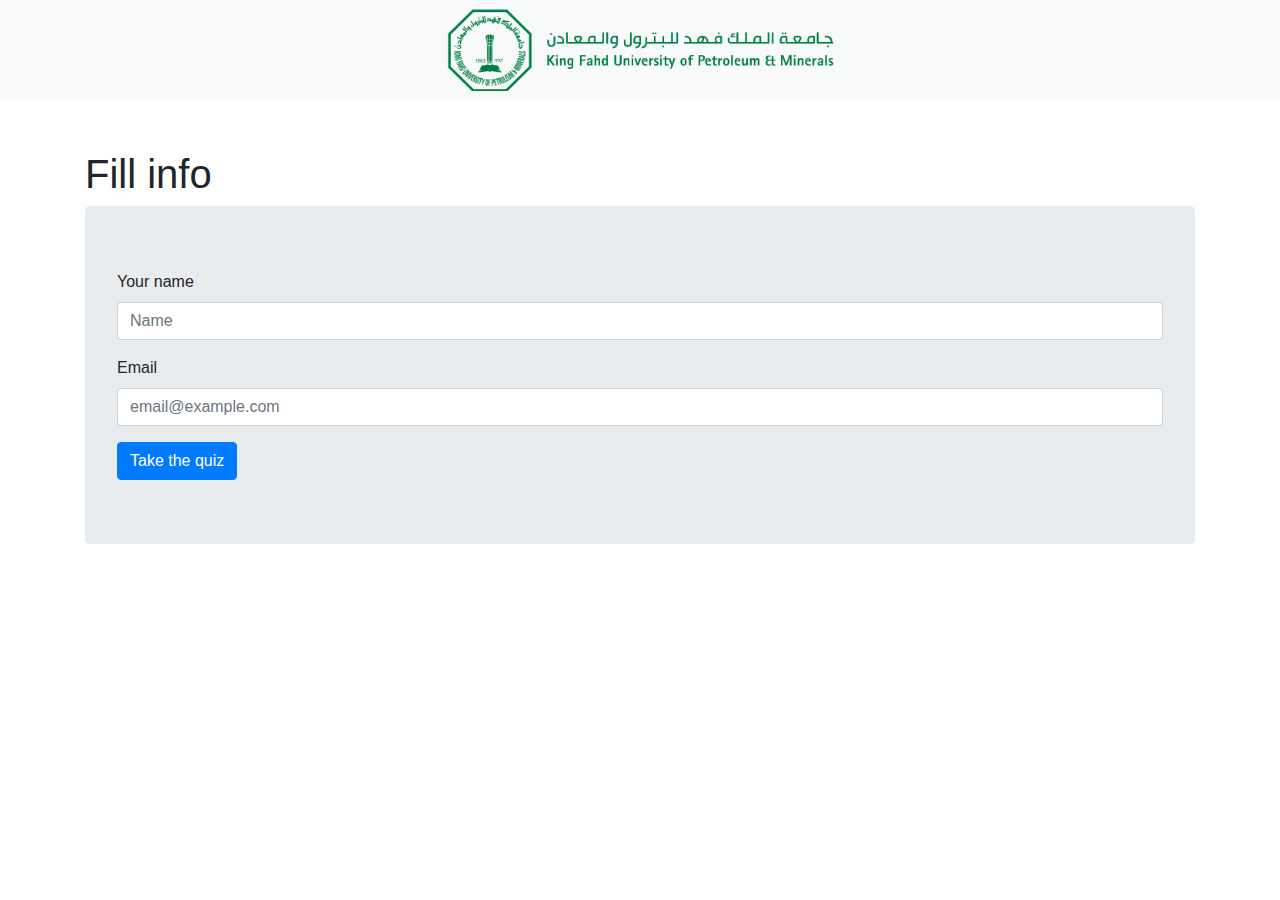
<file: hmwk2_1/login.html>
<!DOCTYPE html>
<html>
    <head>
        <title>List of quizes</title>
        <meta charset="utf-8">
        <meta name="description" content="List of quizes at KFUPM">
        <meta name="viewport" content="width=device-width, initial-scale=1">
        <link rel="stylesheet" href="css/bootstrap.min.css">
        <link rel="stylesheet" href="css/main.css">
    </head>
    <body class="container">
        <header>
            <nav class="navbar navbar-light bg-light fixed-top">
                <a class="navbar-brand" href="#"><span>Navbar</span></a>
              </nav>          
        </header>
        <div class="space">
            &NonBreakingSpace;
        </div>
        <main>
            <h1>Fill info</h1>
            <div id="notification"></div>
                <form id="loginForm">
                        <div class="jumbotron">
                    <div class="form-group">
                        <label for="usernameInput">Your name</label>
                        <input type="text" id="usernameInput" class="form-control" placeholder="Name" required>
                    </div>
                    <div class="form-group">
                        <label for="emailInput">Email</label>
                        <input type="email" id="emailInput" class="form-control" placeholder="email@example.com" required>
                    </div>
                    <button type="submit" class="btn btn-primary">Take the quiz</button>
                </div>
                </form>
            
        </main>
        <script>
           document.getElementById('loginForm').addEventListener('submit', (event)=>{
            let reUser = /^[a-zA-Z][\sa-zA-Z]*$/;
            let reEmail = /^(\S+)@[a-zA-Z0-9.]+\.[a-zA-Z0-9.]+$/;
            let nameInput = document.getElementById('usernameInput').value;
            let emailInput = document.getElementById('emailInput').value;
            let notif = document.getElementById('notification');
            let msg = "";

            if (!reUser.test(nameInput)){
                msg += "Invalid name";
            }else if(! reEmail.test(emailInput)) {
                msg += "Invalid email";
            }else {
                localStorage.setItem('name', nameInput);
                localStorage.setItem('email', emailInput);
                window.location.href = localStorage.getItem('page') + '.html';
            }
            notif.innerHTML = '<div class="alert alert-primary" role="alert">'
                              + msg + '</div>';
            event.preventDefault();
           });
        </script>
    </body>
</html>
</file>
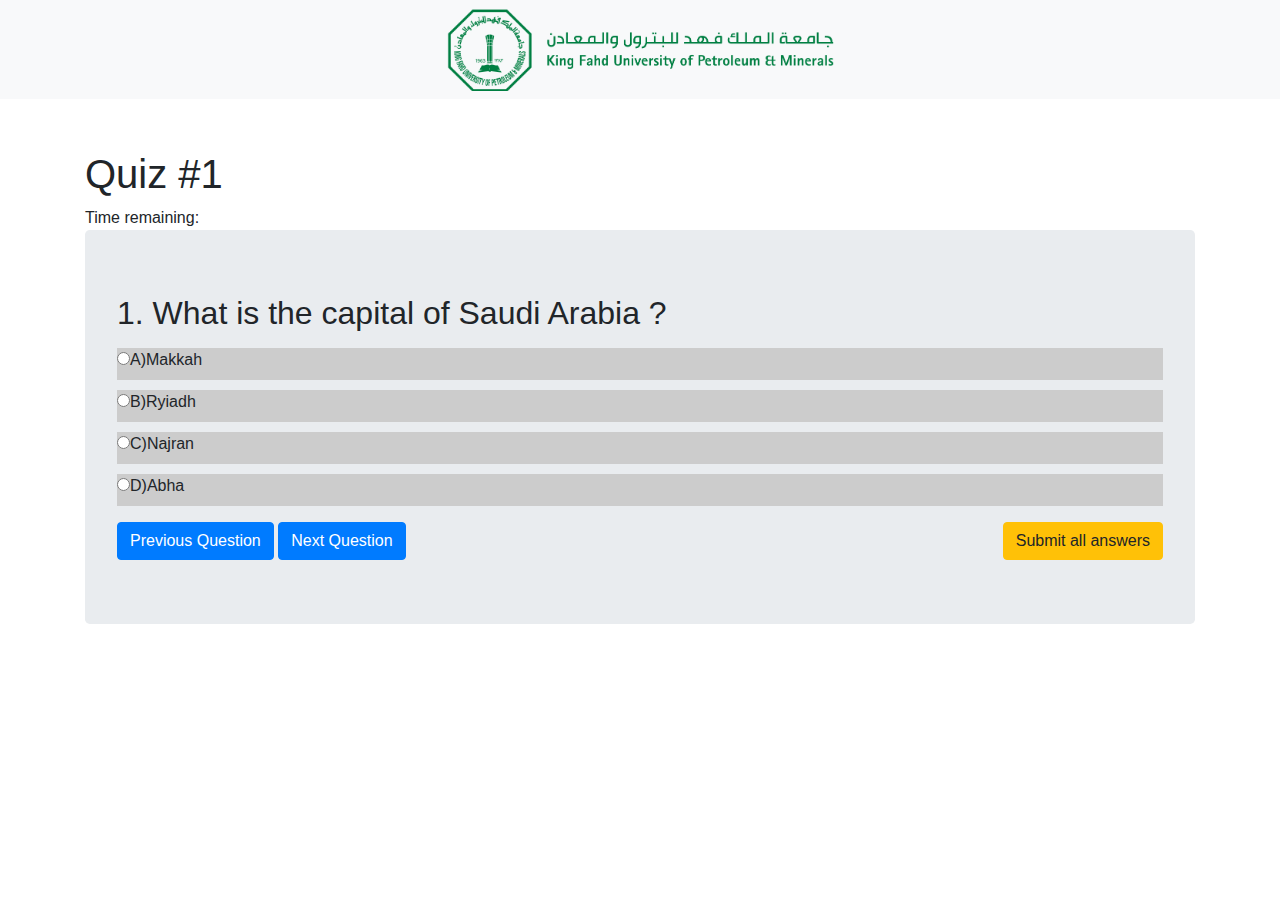
<file: hmwk2_1/p1.html>
<!DOCTYPE html>
<html>
    <head>
        <title>List of quizes</title>
        <meta charset="utf-8">
        <meta name="description" content="List of quizes at KFUPM">
        <meta name="viewport" content="width=device-width, initial-scale=1">
        <link rel="stylesheet" href="css/bootstrap.min.css">
        <link rel="stylesheet" href="css/main.css">
    </head>
    <body class="container" onload="start()">
        <header>
            <nav class="navbar navbar-light bg-light fixed-top">
                <a class="navbar-brand" href="index.html"><span>Navbar</span></a>
              </nav>          
        </header>
        <div class="space">
            &NonBreakingSpace;
        </div>
        <main>
            <h1>Quiz #1</h1>
            <div id="notification">Time remaining: <span id="timer"></span></div>
                <form id="loginForm">
                    <div id="mainContent" class="jumbotron">
                            <div class="form-group">
                                <h2 id="questionTitle">Question ?</h2>
                            </div>
                            <div class="form-group" id="choices">
                                    <label class="questionChoice" onclick="selectAnswerOption(curQuestions, currentQuestion)"><input name="answer" id="ca" type="radio" value="a"><label for="ca">Option 1</label></label>
                                    <label class="questionChoice" onclick="selectAnswerOption(curQuestions, currentQuestion)"><input name="answer" id="cb" type="radio" value="b"><label for="cb">Option 2</label></label>
                                    <label class="questionChoice" onclick="selectAnswerOption(curQuestions, currentQuestion)"><input name="answer" id="cc" type="radio" value="c"><label for="cc">Option 3</label></label>
                                    <label class="questionChoice" onclick="selectAnswerOption(curQuestions, currentQuestion)"><input name="answer" id="cd" type="radio" value="d"><label for="cd">Option 4</label></label>
                            </div>
                    <a href="#" style="float: right;" id="chgBtn" onclick="changeToMulti()" class="btn btn-warning">Submit all answers</a>
                    <a href="#" onclick="prevQuestion()" class="btn btn-primary">Previous Question</a>
                    <a href="#" onclick="nextQuestion()" class="btn btn-primary">Next Question</a>
                    
                </div>
                </form>
        </main>
        <script>
        let multiQuestions = [
            {
                question:"Which countries are NATO members",
                a: "USA",
                b: "Germany",
                c: "Japan",
                d: "France",
                answer: ["a","b","d"],
                usr_answer: []

            }, 
            {
                question:"Which countries are in GCC",
                a: "Saudi Arabia",
                b: "Oman",
                c: "Egypt",
                d: "UAE",
                answer: ["a","b","d"],
                usr_answer: []

            }, 
            {
                question:"Which countries are in the UN",
                a: "Kosovo",
                b: "Taiwan",
                c: "Germany",
                d: "Russia",
                answer: ["c","d"],
                usr_answer: []

            }, 
            {
                question:"Which countries are part of EU ?",
                a: "Germany",
                b: "Switzerland",
                c: "Turkey",
                d: "Poland",
                answer: ["a","d"],
                usr_answer: []
            }

        ]
        let questions = [
            {
                question: "What is the capital of Saudi Arabia",
                a: "Makkah",
                b: "Ryiadh",
                c: "Najran",
                d: "Abha",
                answer: "b",
                usr_answer: []
            }, 
            {
                question: "Where is KFUPM",
                a: "Dhahran",
                b: "Ryiadh",
                c: "Qatif",
                d: "Jedda",
                answer: "a",
                usr_answer: []
            }, 
            {
                question: "When was Saudi Arabia founded",
                a: "1950",
                b: "1997",
                c: "1932",
                d: "1902",
                answer: "c",
                usr_answer: []
            }, 
            {
                question: "A famous Saudi city which was known for pearl trading",
                a: "Jeddah",
                b: "Jubail",
                c: "Taif",
                d: "Qatif",
                answer: "d",
                usr_answer: []
            }
            , 
            {
                question: "How many Muslim pilgrims travel to Mecca annually",
                a: "4,000,000",
                b: "1,000,000",
                c: "20,000,000",
                d: "500,00",
                answer: "a",
                usr_answer: []
            }
            , 
            {
                question: "Prophet Mohammed (pbuh) was born in",
                a: "Madina",
                b: "Mekkah",
                c: "Dammam",
                d: "Khobar",
                answer: "b",
                usr_answer: []
            }
        ];
        let curQuestions = questions;
        let currentQuestion = 0;
        let totalRadioPoints = 0;
        let totalCheckPoints = 0;
        let x = null;
        function changeToMulti() {
            if(confirm('Are you sure you want to submit and go to next phase ?')){
            curQuestions = multiQuestions;
            currentQuestion = 0;
            $(':radio').attr('type','checkbox');
            $('#chgBtn').html("Grade answers");
            $('#chgBtn').attr("onclick", "grade(questions, multiQuestions, confirm('Are you sure ?'))");
            loadQuestion(curQuestions, 0);
            }
            now = new Date();
            now.setMinutes(now.getMinutes() + 8);
            clearInterval(x);
            countDown(now);

        }

        function nextQuestion(){
            if (currentQuestion >= curQuestions.length - 1) {
                alert('No further questions')
            } else {
                currentQuestion += 1;
                loadQuestion(curQuestions, currentQuestion);
            }
        }   

        function prevQuestion(){
            if (currentQuestion <= 0) {
                alert('No previous questions')
            } else {
                currentQuestion -= 1;
                console.log(currentQuestion);
                loadQuestion(curQuestions, currentQuestion);
            }
        }  

        function start() {
            now = new Date();
            now.setMinutes(now.getMinutes() + 10);
            countDown(now);
            loadQuestion(questions,0);
        }
        function countDown(countDownDate){
            
            x = setInterval(() => {

            let now = new Date().getTime();
            let rem = countDownDate - now;
            var minutes = Math.floor((rem % (1000 * 60 * 60)) / (1000 * 60));
            var seconds = Math.floor((rem % (1000 * 60)) / 1000);
            document.getElementById('timer').innerHTML =  minutes + "m " + seconds + "s ";

            if (rem < 0) {
                clearInterval(x);
                if(curQuestions == questions) {
                    changeToMulti();
                }else {
                    grade(questions, multiQuestions, true);
                }
            }
            }, 1000);
            }
                </script>
        <script src="js/jquery-3.3.1.slim.min.js"></script>
        <script src="js/jquery.canvasjs.min.js"></script>
        <script src="js/question.js"></script>
    </body>
</html>
</file>
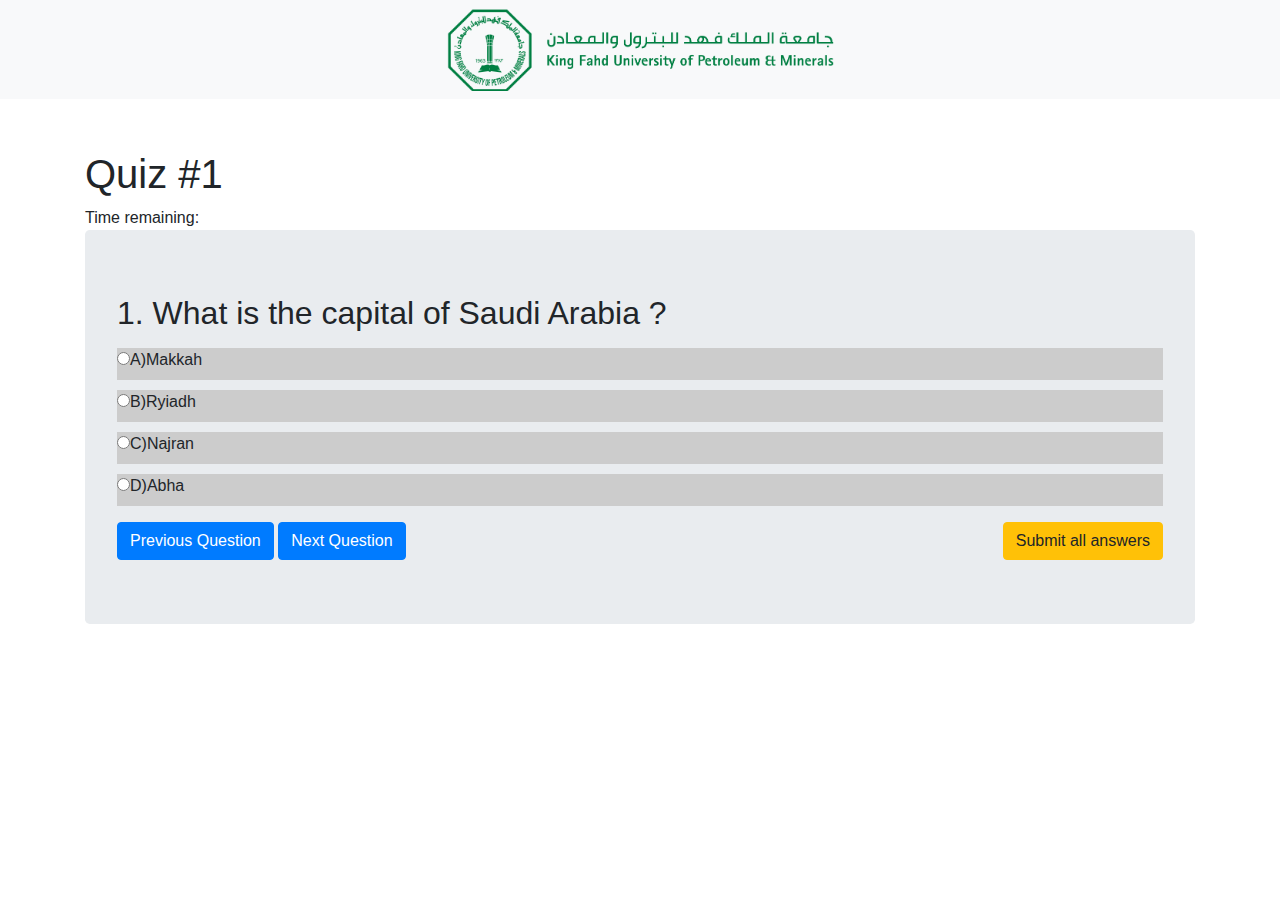
<file: hmwk2_1/p2.html>
<!DOCTYPE html>
<html>
    <head>
        <title>List of quizes</title>
        <meta charset="utf-8">
        <meta name="description" content="List of quizes at KFUPM">
        <meta name="viewport" content="width=device-width, initial-scale=1">
        <link rel="stylesheet" href="css/bootstrap.min.css">
        <link rel="stylesheet" href="css/main.css">
    </head>
    <body class="container" onload="start()">
        <header>
            <nav class="navbar navbar-light bg-light fixed-top">
                <a class="navbar-brand" href="index.html"><span>Navbar</span></a>
              </nav>          
        </header>
        <div class="space">
            &NonBreakingSpace;
        </div>
        <main>
            <h1>Quiz #1</h1>
            <div id="notification">Time remaining: <span id="timer"></span></div>
                <form id="loginForm">
                    <div id="mainContent" class="jumbotron">
                            <div class="form-group">
                                <h2 id="questionTitle">Question ?</h2>
                            </div>
                            <div class="form-group" id="choices">
                                    <label class="questionChoice" onclick="selectAnswerOption(curQuestions, currentQuestion)"><input name="answer" id="ca" type="radio" value="a"><label for="ca">Option 1</label></label>
                                    <label class="questionChoice" onclick="selectAnswerOption(curQuestions, currentQuestion)"><input name="answer" id="cb" type="radio" value="b"><label for="cb">Option 2</label></label>
                                    <label class="questionChoice" onclick="selectAnswerOption(curQuestions, currentQuestion)"><input name="answer" id="cc" type="radio" value="c"><label for="cc">Option 3</label></label>
                                    <label class="questionChoice" onclick="selectAnswerOption(curQuestions, currentQuestion)"><input name="answer" id="cd" type="radio" value="d"><label for="cd">Option 4</label></label>
                            </div>
                    <a href="#" style="float: right;" id="chgBtn" onclick="changeToMulti()" class="btn btn-warning">Submit all answers</a>
                    <a href="#" onclick="prevQuestion()" class="btn btn-primary">Previous Question</a>
                    <a href="#" onclick="nextQuestion()" class="btn btn-primary">Next Question</a>
                    
                </div>
                </form>
        </main>
        <script>
        let multiQuestions = [
            {
                question:"Which countries are NATO members",
                a: "USA",
                b: "Germany",
                c: "Japan",
                d: "France",
                answer: ["a","b","d"],
                usr_answer: []

            }, 
            {
                question:"Which countries are in GCC",
                a: "Saudi Arabia",
                b: "Oman",
                c: "Egypt",
                d: "UAE",
                answer: ["a","b","d"],
                usr_answer: []

            }, 
            {
                question:"Which countries are in the UN",
                a: "Kosovo",
                b: "Taiwan",
                c: "Germany",
                d: "Russia",
                answer: ["c","d"],
                usr_answer: []

            }, 
            {
                question:"Which countries are part of EU ?",
                a: "Germany",
                b: "Switzerland",
                c: "Turkey",
                d: "Poland",
                answer: ["a","d"],
                usr_answer: []
            }

        ]
        let questions = [
            {
                question: "What is the capital of Saudi Arabia",
                a: "Makkah",
                b: "Ryiadh",
                c: "Najran",
                d: "Abha",
                answer: "b",
                usr_answer: []
            }, 
            {
                question: "Where is KFUPM",
                a: "Dhahran",
                b: "Ryiadh",
                c: "Qatif",
                d: "Jedda",
                answer: "a",
                usr_answer: []
            }, 
            {
                question: "When was Saudi Arabia founded",
                a: "1950",
                b: "1997",
                c: "1932",
                d: "1902",
                answer: "c",
                usr_answer: []
            }, 
            {
                question: "A famous Saudi city which was known for pearl trading",
                a: "Jeddah",
                b: "Jubail",
                c: "Taif",
                d: "Qatif",
                answer: "d",
                usr_answer: []
            }
            , 
            {
                question: "How many Muslim pilgrims travel to Mecca annually",
                a: "4,000,000",
                b: "1,000,000",
                c: "20,000,000",
                d: "500,00",
                answer: "a",
                usr_answer: []
            }
            , 
            {
                question: "Prophet Mohammed (pbuh) was born in",
                a: "Madina",
                b: "Mekkah",
                c: "Dammam",
                d: "Khobar",
                answer: "b",
                usr_answer: []
            }
        ];
        let curQuestions = questions;
        let currentQuestion = 0;
        let totalRadioPoints = 0;
        let totalCheckPoints = 0;
        function changeToMulti() {
            if(confirm('Are you sure you want to submit and go to next phase ?')){
            curQuestions = multiQuestions;
            currentQuestion = 0;
            $(':radio').attr('type','checkbox');
            $('#chgBtn').html("Grade answers");
            $('#chgBtn').attr("onclick", "grade(questions, multiQuestions, confirm('Are you sure ?'))");
            loadQuestion(curQuestions, 0);
            }
            now = new Date();
            now.setMinutes(now.getMinutes() + 8);
            countDown(now);

        }

        function nextQuestion(){
            if (currentQuestion >= curQuestions.length - 1) {
                alert('No further questions')
            } else {
                currentQuestion += 1;
                loadQuestion(curQuestions, currentQuestion);
            }
        }   

        function prevQuestion(){
            if (currentQuestion <= 0) {
                alert('No previous questions')
            } else {
                currentQuestion -= 1;
                console.log(currentQuestion);
                loadQuestion(curQuestions, currentQuestion);
            }
        }  

        function start() {
            now = new Date();
            now.setMinutes(now.getMinutes() + 10);
            countDown(now);
            loadQuestion(questions,0);
        }
        function countDown(countDownDate){
            
            let x = setInterval(() => {

            let now = new Date().getTime();
            let rem = countDownDate - now;
            var minutes = Math.floor((rem % (1000 * 60 * 60)) / (1000 * 60));
            var seconds = Math.floor((rem % (1000 * 60)) / 1000);
            document.getElementById('timer').innerHTML =  minutes + "m " + seconds + "s ";

            if (rem < 0) {
                clearInterval(x);
                if(curQuestions == questions) {
                    changeToMulti();
                }else {
                    grade(questions, multiQuestions, true);
                }
            }
            }, 1000);
            }
                </script>
        <script src="js/jquery-3.3.1.slim.min.js"></script>
        <script src="js/jquery.canvasjs.min.js"></script>
        <script src="js/question.js"></script>
    </body>
</html>
</file>
<file: hmwk2_1/css/main.css>
.list-group-item:hover {
    background-color:lightgreen;
    cursor: pointer;
}
.questionChoice {
display:block;
background-color:#ccc;
margin-top:10px;
}
#mainHead {
 position: fixed;
 width: 100%;
 background-color:white;
 z-index: 1;
 padding: 10px 0px;
    
}
.space {
    width:100%;
    height: 150px;
}
.navbar-brand {
    background: url('../imgs/logo.png');
    background-size: cover;
    width: 387px;
    height: 83px;
    text-indent: 9999px;
    margin: 0 auto;
}
</file>
